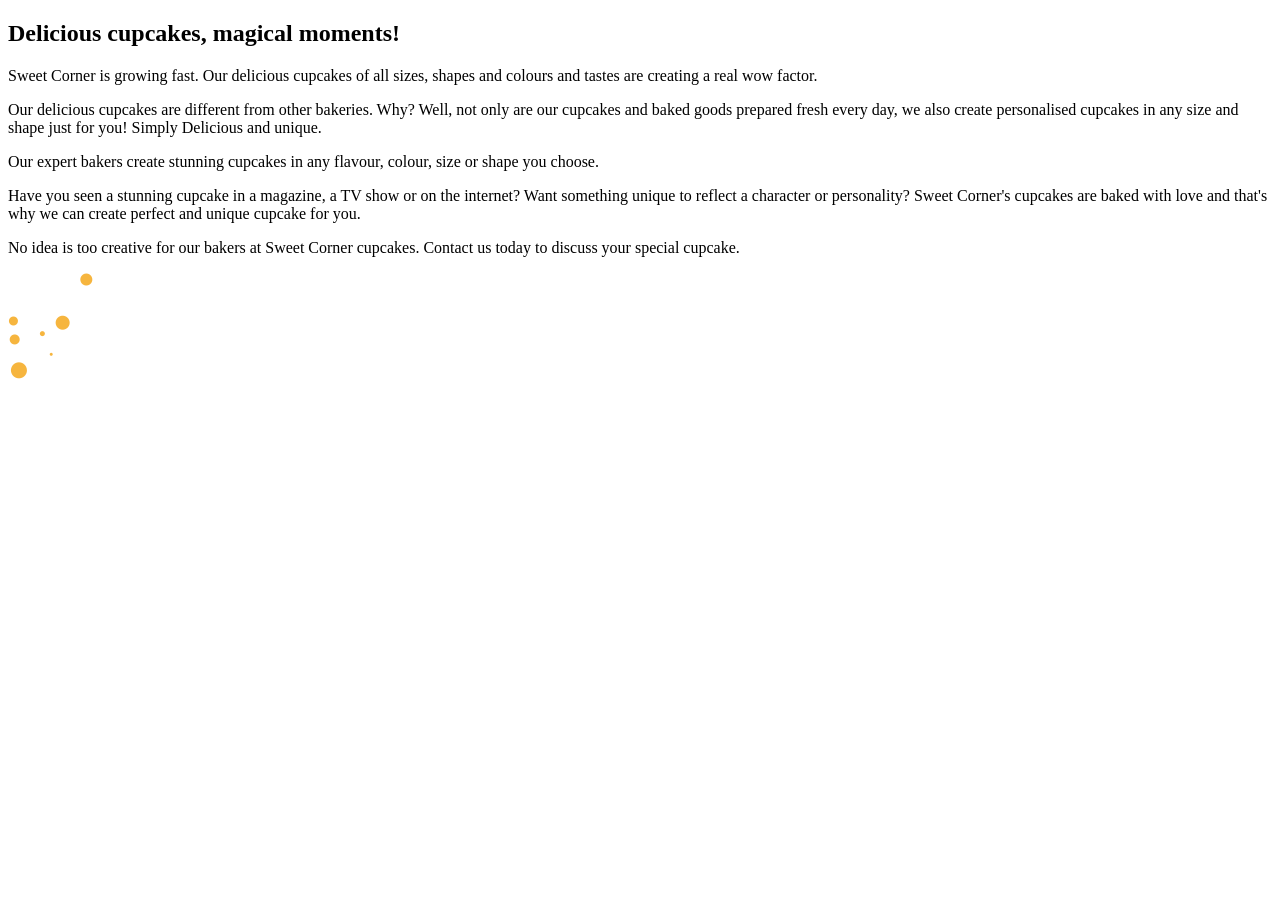
<file: about-us.html>
<!DOCTYPE html> 

		
	<section> 
		<div class = "sectionBar"> 
		
		</div>
		<div>
			<div class = "text_contents">
				<h1>Delicious cupcakes, magical moments! </h1> 
				<p> Sweet Corner is growing fast. Our delicious cupcakes of all sizes, shapes and colours and tastes are creating a real wow factor. </p> 
				<p> Our delicious cupcakes are different from other bakeries. Why? Well, not only are our cupcakes and baked goods prepared fresh every day, we also create personalised cupcakes in any size and shape just for you! Simply Delicious and unique. </p> 
				<p> Our expert bakers create stunning cupcakes in any flavour, colour, size or shape you choose. </p> 			
				<p> Have you seen a stunning cupcake in a magazine, a TV show or on the internet? Want something unique to reflect a character or personality? Sweet Corner's cupcakes are baked with love and that's why we can create perfect and unique cupcake for you. </p> 
				<p> No idea is too creative for our bakers at Sweet Corner cupcakes. Contact us today to discuss your special cupcake. </p> 
			</div> 
		
			<div id = "img_mid_none_home"> 
				<img src = "img/dots-box1.png" id = "dotBox_none_home">
			</div> 
			<div id = "img_contents_none_home"> 
			</div> 
		</div>

	</section> 
	<div id =  "bottome_aboutus">
	
	</div>
</file>
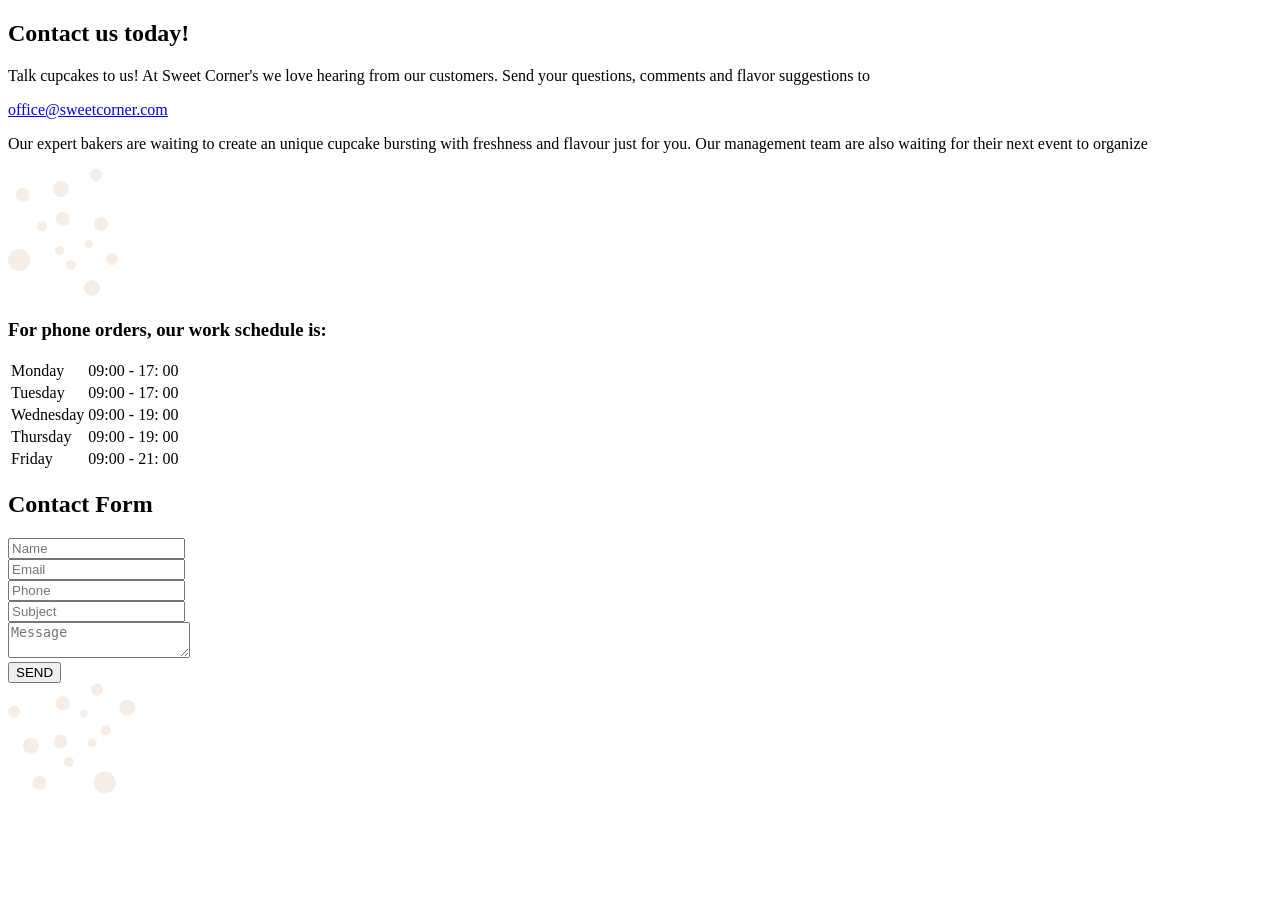
<file: contact.html>
<!DOCTYPE html> 


		
	<section> 
		<div class = "sectionBar"> 
		
		</div>
		<div class = "text_contents_main">
			<div class = "text_contents_contact">
			<h1> Contact us today!</h1>
			<p> Talk cupcakes to us! At Sweet Corner's we love hearing from our customers. Send your questions, comments and flavor suggestions to </p>
			<p>  <a href="mailto:office@sweetcorner.com" target="_top">office@sweetcorner.com</a> </p> 
			<p> Our expert bakers are waiting to create an unique cupcake bursting with freshness and flavour just for you. Our management team are also waiting for their next event to organize </p> 

			</div> 
			

		
			<div id = "img_contact_mid"> 
				<img src = "img/up-dots.png" id = "dotBox_contact">
			</div> 
			<div id = "time_table">
				<h3> For phone orders, our work schedule is: </h3> 
				
				<table> 
					<tr> 
						<td class = "day">Monday </td> 
						<td class = "hours">09:00 - 17: 00</td>
					</tr>
					<tr> 
						<td class = "day">Tuesday</td> 
						<td class = "hours">09:00 - 17: 00</td>
					</tr>
					<tr> 
						<td class = "day">Wednesday</td> 
						<td class = "hours">09:00 - 19: 00</td>
					</tr>
					<tr> 
						<td class = "day">Thursday</td> 
						<td class = "hours">09:00 - 19: 00</td>
					</tr>
					<tr> 
						<td class = "day">Friday</td> 
						<td class = "hours">09:00 - 21: 00</td>
					</tr>
				</table>
			</div> 
			
		
		</div> 
		
		</div> 
		
		<div class = "contactFormDiv"> 
		
		<div class = "text_contents_contactForm"> 
			<form> 
				<h1> Contact Form</h1> 
				
				<input type = "text" name = "name" placeholder= "Name"> <br> 
				<input type = "text" name = "email" placeholder= "Email"> <br> 
				<input type = "text" name = "phone" placeholder= "Phone"> <br> 
				<input type = "text" name = "subject" placeholder= "Subject"> <br> 
				<textarea name = "message" placeholder= "Message"></textarea><br> 
				<button>SEND</button>
			</form>
		</div>
			
		<div> 
			<img src = "img/down-dots.png">
		</div> 
		
		</div> 

	</section>
</file>
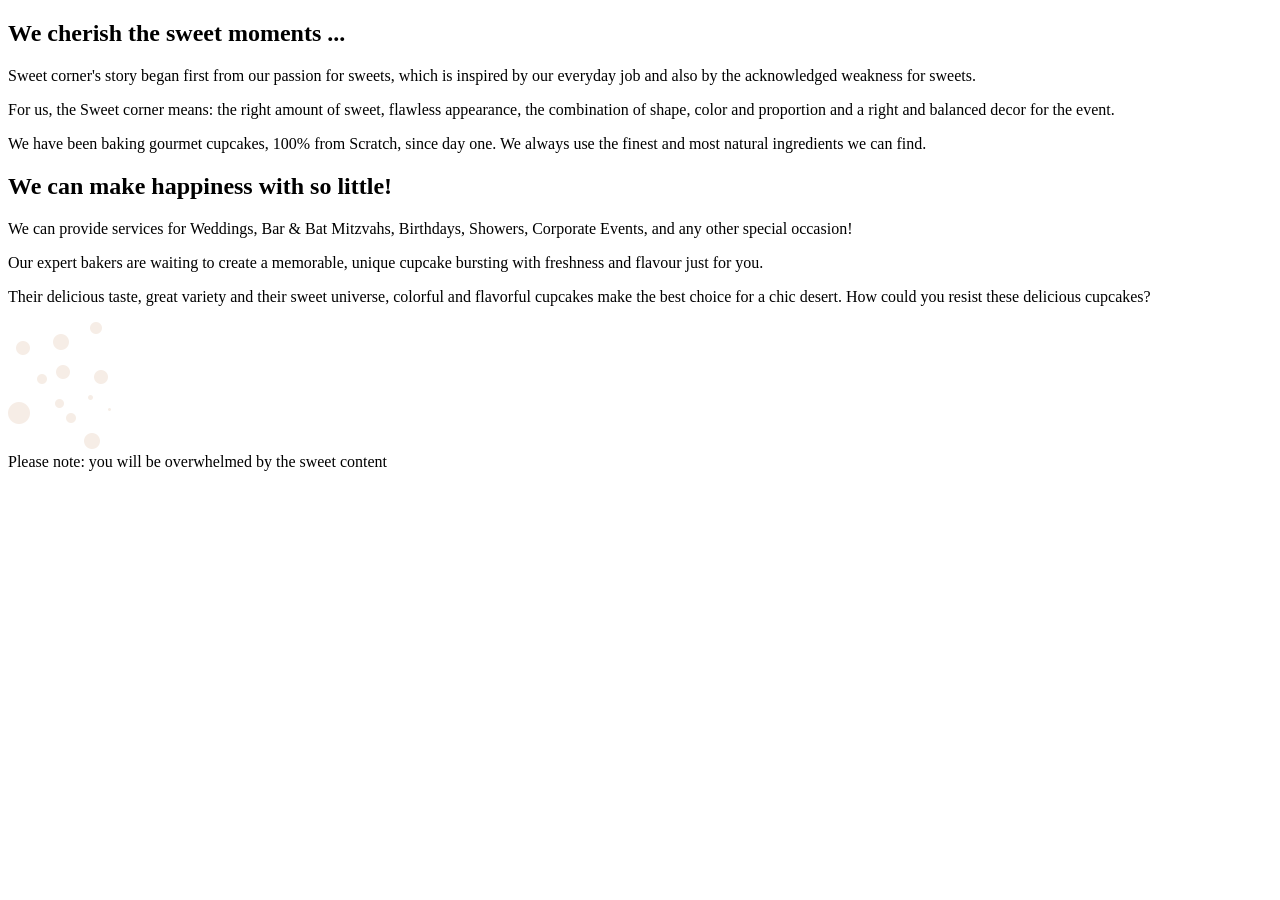
<file: home.html>
<!DOCTYPE html> 

		
	<section> 
		<div class = "sectionBar"> 
		
		</div>
		<div>
			<div class = "text_contents">
				<h1>We cherish the sweet moments ... </h1> 
				<p>Sweet corner's story began first from our passion for sweets, which is inspired by our everyday job and also by the acknowledged weakness for sweets. </p>
				<p> For us, the Sweet corner means: the right amount of sweet, flawless appearance, the combination of shape, color and proportion and a right and balanced decor for the event. </p>
				<p> We have been baking gourmet cupcakes, 100% from Scratch, since day one. We always use the finest and most natural ingredients we can find. </p>
				
				<h1> We can make happiness with so little!</h1> 
				<p> We can provide services for Weddings, Bar & Bat Mitzvahs, Birthdays, Showers, Corporate Events, and any other special occasion! </p>
				
				<p> Our expert bakers are waiting to create a memorable, unique cupcake bursting with freshness and flavour just for you. </p>
				<p> Their delicious taste, great variety and their sweet universe, colorful and flavorful cupcakes make the best choice for a chic desert. How could you resist these delicious cupcakes? </p>
				
				
			</div> 
		
			<div class = "img_contents"> 
					<img src = "img/dots-box2.png" id = "dotBox">
			</div> 
		</div>
		<div class = "logoText"> 
			Please note: you will be overwhelmed by the sweet content
		</div> 
	</section> 
	<div class = "bottomImg">
	
	</div>
</file>
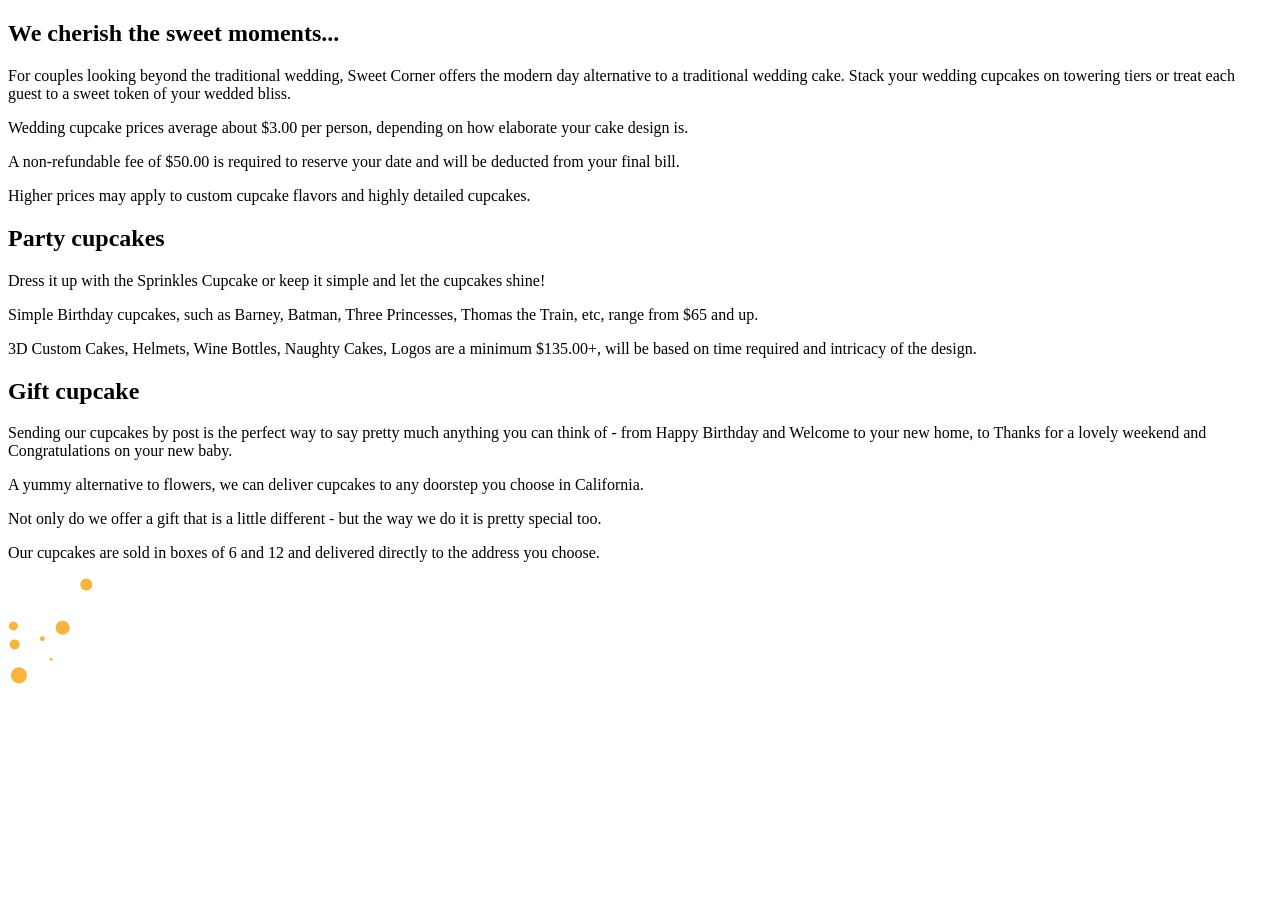
<file: services.html>
<!DOCTYPE html> 



		
	<section> 
		<div class = "sectionBar"> 
		
		</div>
		<div>
			<div class = "text_contents">
				<h1>We cherish the sweet moments... </h1> 
				<p> For couples looking beyond the traditional wedding, Sweet Corner offers the modern day alternative to a traditional wedding cake. Stack your wedding cupcakes on towering tiers or treat each guest to a sweet token of your wedded bliss. </p>
				<p> Wedding cupcake prices average about $3.00 per person, depending on how elaborate your cake design is. </p> 
				<p> A non-refundable fee of $50.00 is required to reserve your date and will be deducted from your final bill. </p> 
				<p> Higher prices may apply to custom cupcake flavors and highly detailed cupcakes. </p> 
				
				<h1> Party cupcakes</h1> 
				
				<p> Dress it up with the Sprinkles Cupcake or keep it simple and let the cupcakes shine! </p> 
				<p> Simple Birthday cupcakes, such as Barney, Batman, Three Princesses, Thomas the Train, etc, range from $65 and up. </p> 
				<p> 3D Custom Cakes, Helmets, Wine Bottles, Naughty Cakes, Logos are a minimum $135.00+, will be based on time required and intricacy of the design. </p>
				<h1> Gift cupcake</h1> 
				<p> Sending our cupcakes by post is the perfect way to say pretty much anything you can think of - from Happy Birthday and Welcome to your new home, to Thanks for a lovely weekend and Congratulations on your new baby. </p>
				
				<p> A yummy alternative to flowers, we can deliver cupcakes to any doorstep you choose in California. </p> 
				<p> Not only do we offer a gift that is a little different - but the way we do it is pretty special too.</p> 
				<p> Our cupcakes are sold in boxes of 6 and 12 and delivered directly to the address you choose. </p>

			</div> 
		
			<div id = "img_mid_none_home"> 
				<img src = "img/dots-box1.png" id = "dotBox_none_home">
			</div> 
			<div id = "img_contents_none_home"> 
			</div> 
		</div>

	</section> 
	<div id =  "bottome_services">
	
	</div>
</file>
